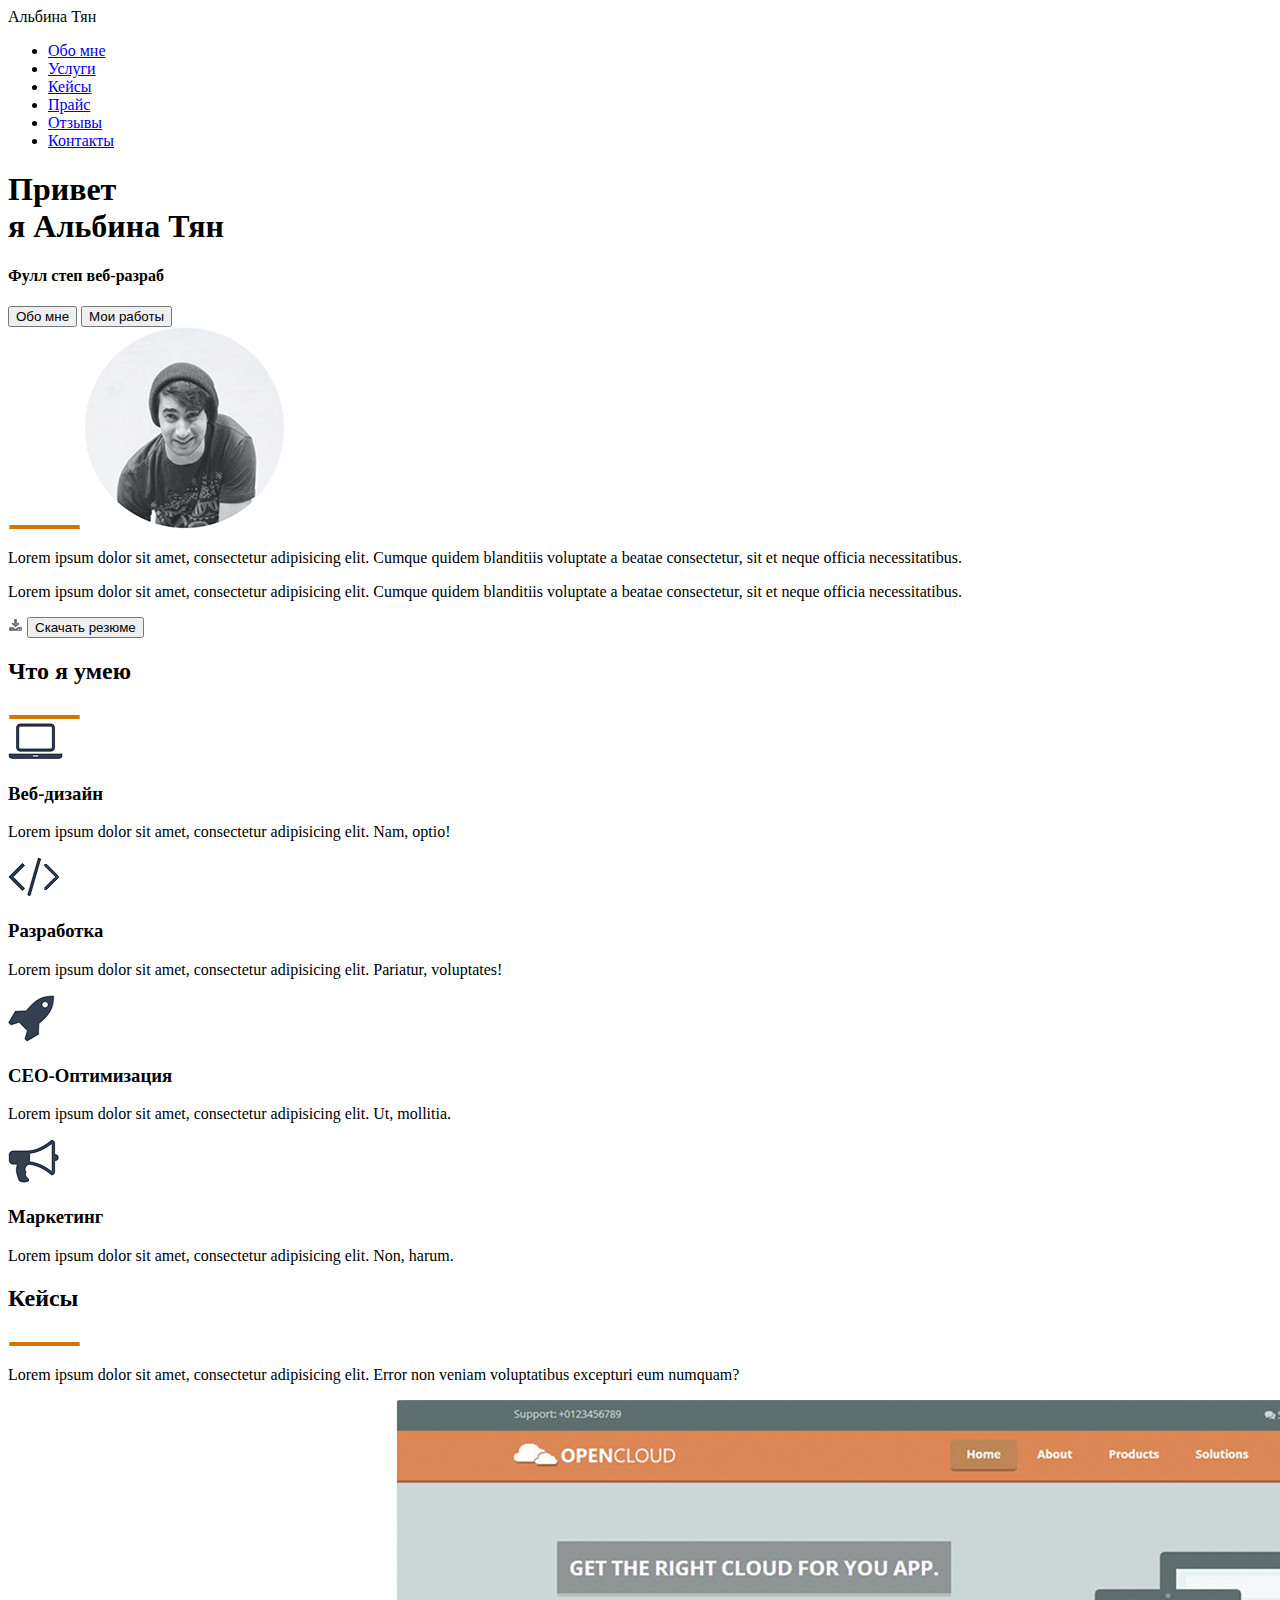
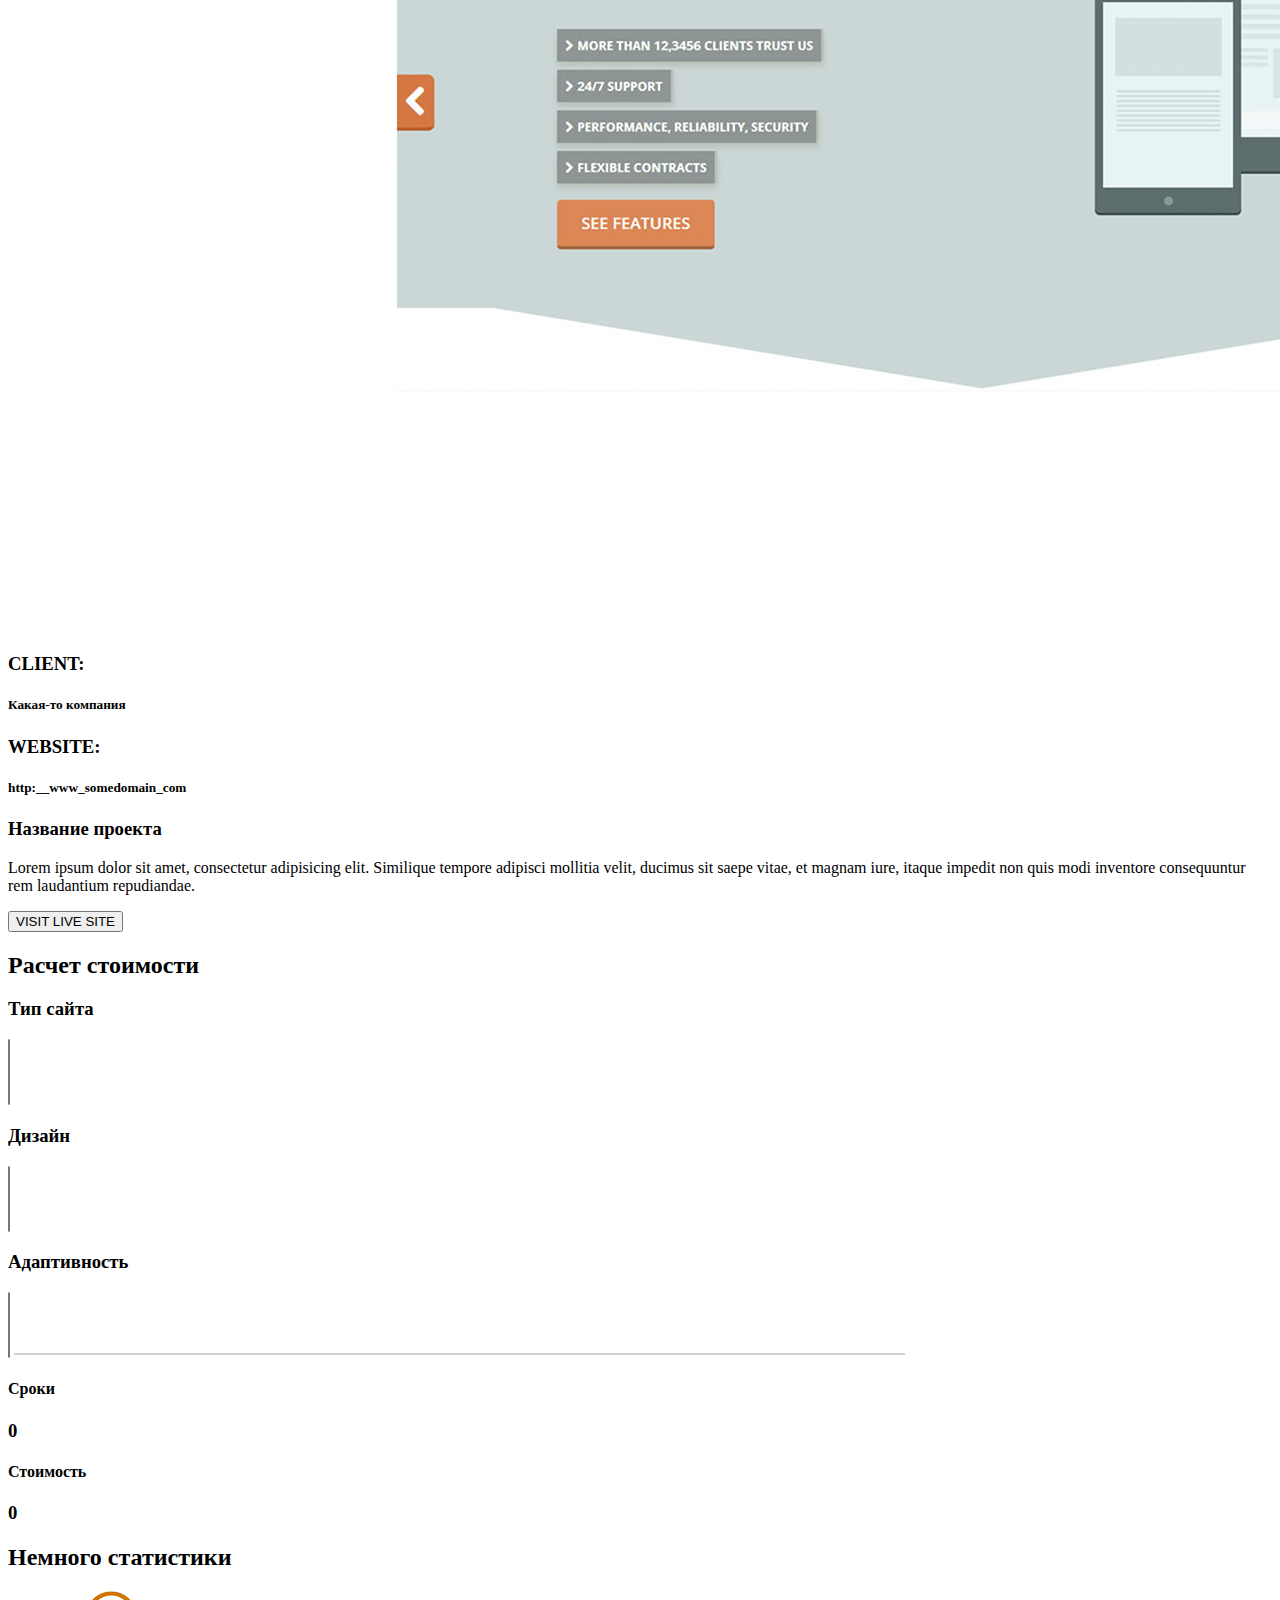
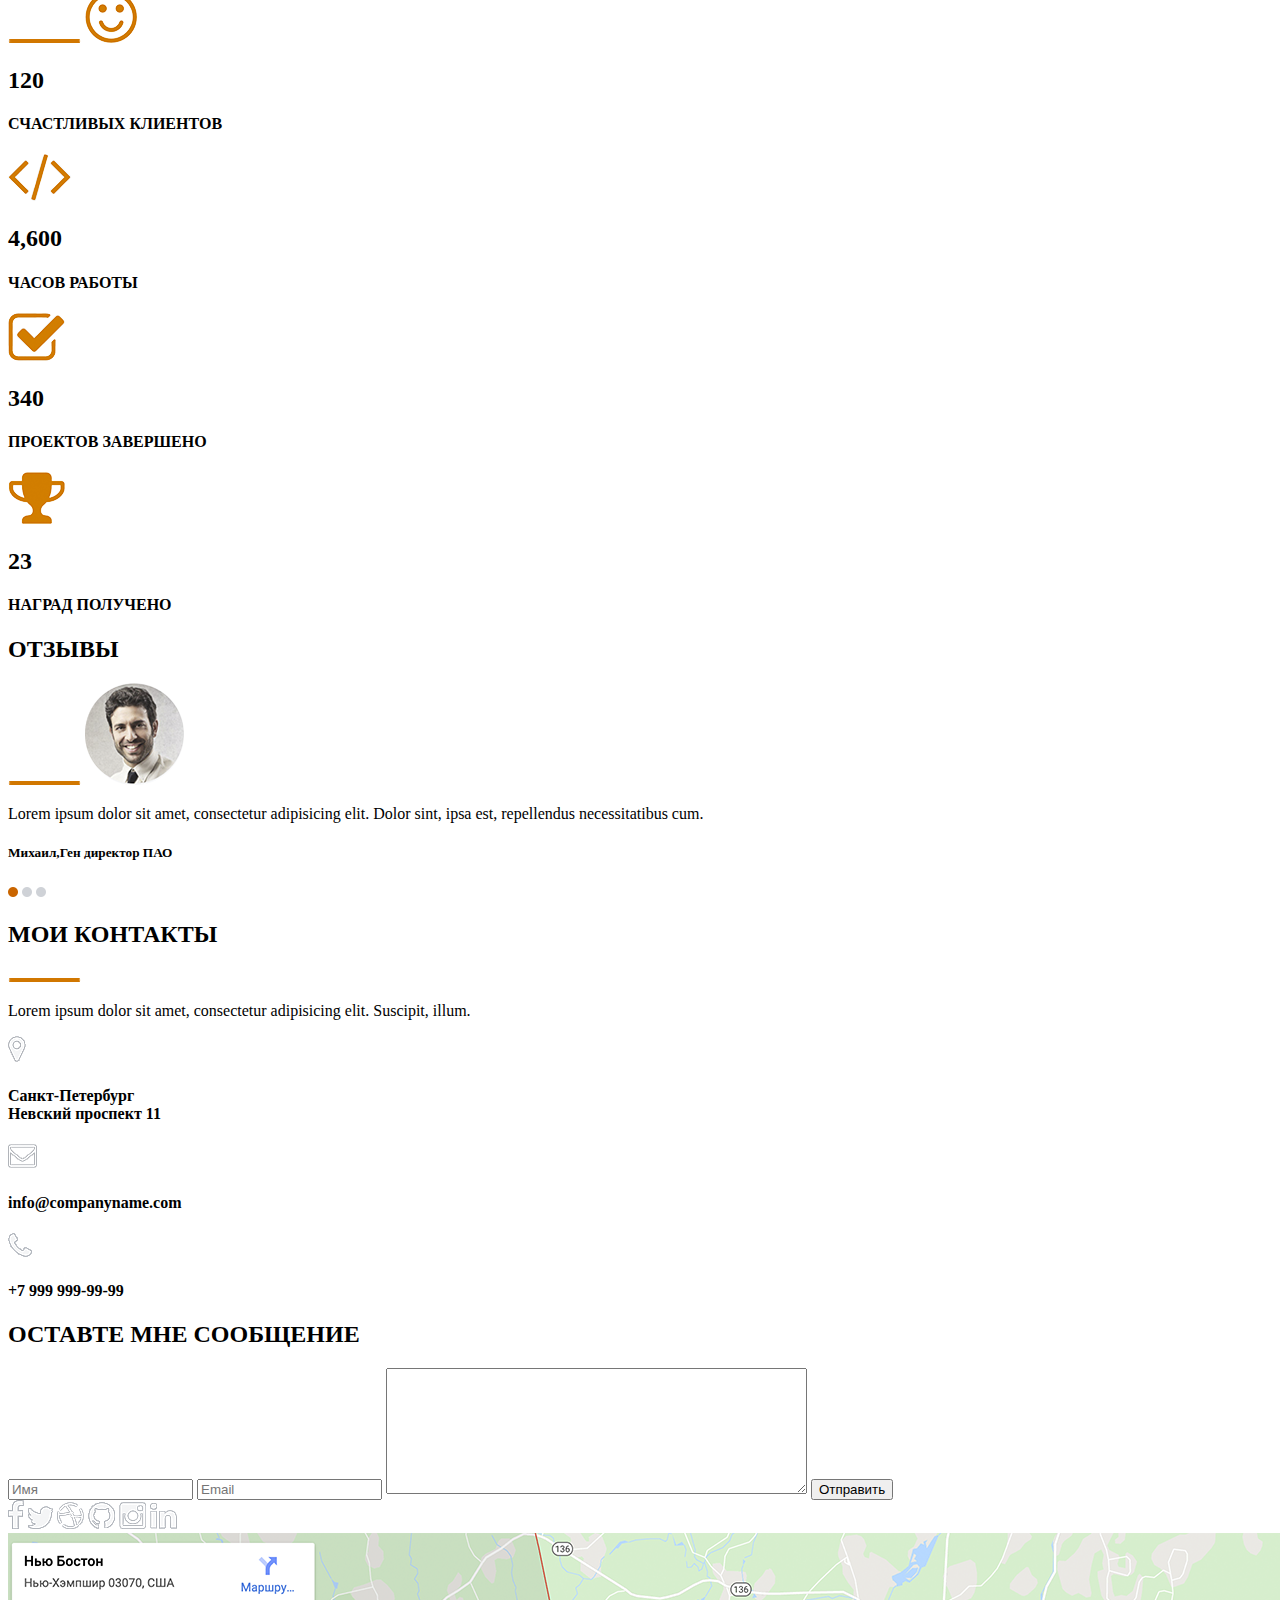
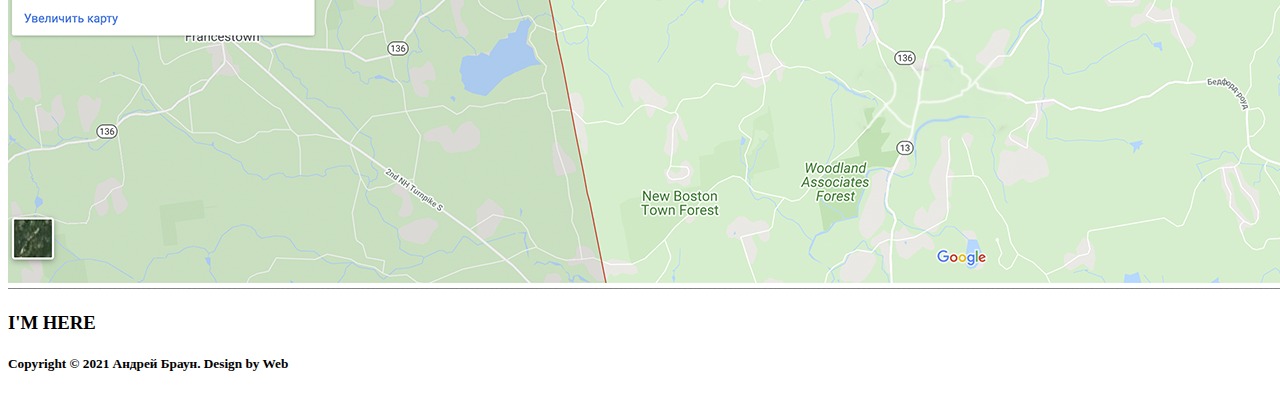
<file: SRC/index.html>
<!DOCTYPE html>
<html lang="en">
<head>
	<meta charset="UTF-8">
	<meta name="description" content="Это моя типо 1 страница...">
	<meta name="author" content='Andrey'>
	<meta name="robots" content="all">
	
	<meta property='og;title' content="Это моя страница">
	<title>Ты явно лох если оказался тут - HTML!</title>
</head>

<body>

    <header>
        <nav>
            <div class="logo">Альбина Тян</div> 
            <div class="menu"><ul>
                <li><a href="#">Обо мне</a></li>
                <li><a href="#">Услуги</a></li>
                <li><a href="#">Кейсы</a></li>
                <li><a href="#">Прайс</a></li>
                <li><a href="#">Отзывы</a></li>
                <li><a href="#">Контакты</a></li>

            </ul></div>
        </nav>
    </header>
	
    <div class="main">
        <div class="title__container">
           <h1>Привет<br> я Альбина Тян</h1>
            <h4>Фулл степ веб-разраб</h4>
            <input type="submit" value="Обо мне">
            <input type="submit" value="Мои работы">
        </div>
    </div>
    
    <div class="About me">
        <img src="img/header_line.png">
            <img src="img/photo_face.png">
            <p>Lorem ipsum dolor sit amet, consectetur adipisicing elit. Cumque quidem blanditiis voluptate a beatae consectetur, sit et neque officia necessitatibus.</p>
            <p>Lorem ipsum dolor sit amet, consectetur adipisicing elit. Cumque quidem blanditiis voluptate a beatae consectetur, sit et neque officia necessitatibus.</p>
            <img src="img/icon.png" alt="">
                <input type="submit" value="Скачать резюме">
                
    </div>
    
    
    <div class="What i can">
        <h2>Что я умею</h2>
            <img src="img/header_line.png" alt="">
            <div class="skills_item">
               
                <img src="img/note_book.png" alt="">
                <h3>Веб-дизайн</h3>
                <p>Lorem ipsum dolor sit amet, consectetur adipisicing elit. Nam, optio!</p>
                
                <img src="img/sign.png" alt="">
                <h3>Разработка</h3>
                <p>Lorem ipsum dolor sit amet, consectetur adipisicing elit. Pariatur, voluptates!</p>
                
                <img src="img/rocket.png" alt="">
                <h3>CEO-Оптимизация</h3>
                <p>Lorem ipsum dolor sit amet, consectetur adipisicing elit. Ut, mollitia.</p>
                
                <img src="img/gramophone.png" alt="">
                <h3>Маркетинг</h3>
                <p>Lorem ipsum dolor sit amet, consectetur adipisicing elit. Non, harum.</p>
            </div>
            
    </div>
    
    <div class="Case">
        <h2>Кейсы</h2>
            <img src="img/header_line.png" alt="">
            <p>Lorem ipsum dolor sit amet, consectetur adipisicing elit. Error non veniam voluptatibus excepturi eum numquam?</p>
            
            <img src="img/photo.png" alt="">
            
            <h3>CLIENT:</h3>
                <h5>Какая-то компания</h5>
            <h3>WEBSITE:</h3>
                <h5>http:__www_somedomain_com</h5>
            <h3>Название проекта</h3>
                <p>Lorem ipsum dolor sit amet, consectetur adipisicing elit. Similique tempore adipisci mollitia velit, ducimus sit saepe vitae, et magnam iure, itaque impedit non quis modi inventore consequuntur rem laudantium repudiandae.</p>
            <input type="submit" value="VISIT LIVE SITE">
    </div>
    
    
    <div class="COST CALCULATION">
       <h2>Расчет стоимости</h2>
              <h3>Тип сайта</h3>
                  <select name="list1" id="list" multiple></select>
              <h3>Дизайн</h3> 
                  <select name="list1" id="list" multiple></select>
              <h3>Адаптивность</h3>
                  <select name="list1" id="list" multiple></select>

              <img src="img/line.png" alt="">
              <h4>Сроки</h4>
                  <h3>0</h3>
              <h4>Стоимость</h4>
                  <h3>0</h3>
    <dif class="Statistics">
       <h2>Немного статистики</h2>
       <img src="img/header_line.png" alt="">
           <img src="img/smail.png" alt="">
           <h2><b>120</b></h2>
           <h4>СЧАСТЛИВЫХ КЛИЕНТОВ</h4>
           
           <img src="img/staples.png" alt="">
           <h2><b>4,600</b></h2>
           <h4>ЧАСОВ РАБОТЫ</h4>
           
           <img src="img/galochka.png" alt="">
           <h2><b>340</b></h2>
           <h4>ПРОЕКТОВ ЗАВЕРШЕНО</h4>
           
           <img src="img/kybok.png" alt="">
           <h2><b>23</b></h2>
           <h4>НАГРАД ПОЛУЧЕНО</h4>
    <dif class="reviews">
        <h2>ОТЗЫВЫ</h2>
        <img src="img/header_line.png" alt="">
            <img src="img/photo_face2.png" alt="">
            <p>Lorem ipsum dolor sit amet, consectetur adipisicing elit. Dolor sint, ipsa est, repellendus necessitatibus cum.</p> 
            <h5><b>Михаил</b>,Ген директор ПАО </h5>
            <img src="img/orang_circle.png" alt="">
            <img src="img/orang_copia_circle.png" alt="">
            <img src="img/orang_copia_circle.png" alt="">
    </dif>       
          
    <dif class="contact">
        <h2>МОИ КОНТАКТЫ</h2>
        <img src="img/header_line.png" alt="">
            <p>Lorem ipsum dolor sit amet, consectetur adipisicing elit. Suscipit, illum.</p>
                <img src="img/geo.png" alt="">
                <h4>Санкт-Петербург <br>Невский проспект 11</h4>
                
                <img src="img/konwert.png" alt="">
                <h4>info@companyname.com</h4>
                
                <img src="img/phone.png" alt="">
                <h4>+7 999 999-99-99</h4>
        <h2>ОСТАВТЕ МНЕ СООБЩЕНИЕ</h2> 
            <form action="#">
                <input tupe="name" placeholder="Имя">
                <input type="email" placeholder="Email">
                <textarea name="message" id="1" cols="50" rows="8" placeholder="Сообщение">
                    
                </textarea>  
                
                <input type="submit" value="Отправить">
                
        </form> 
        
        
        <img src="img/facebook.png" alt="">
        <img src="img/tviter.png" alt="">
        <img src="img/bool.png" alt="">
        <img src="img/cat.png" alt="">
        <img src="img/inst.png" alt="">
        <img src="img/in.png" alt="">
             
        <img src="img/karta.png" alt="">
        <h3>I'M HERE</h3>  
             
            <h5>Copyright © 2021 Андрей Браун. Design by Web</h5>   
              
              
            
               
                      
                             
                                    
                                           
                                                  
                                                         
                                                                
                                                                              
    </dif>
           
        
    </dif>
               
        
    </div>
  
  
  
  
  
  
  
  
  
    
</body>
</html>
</file>
